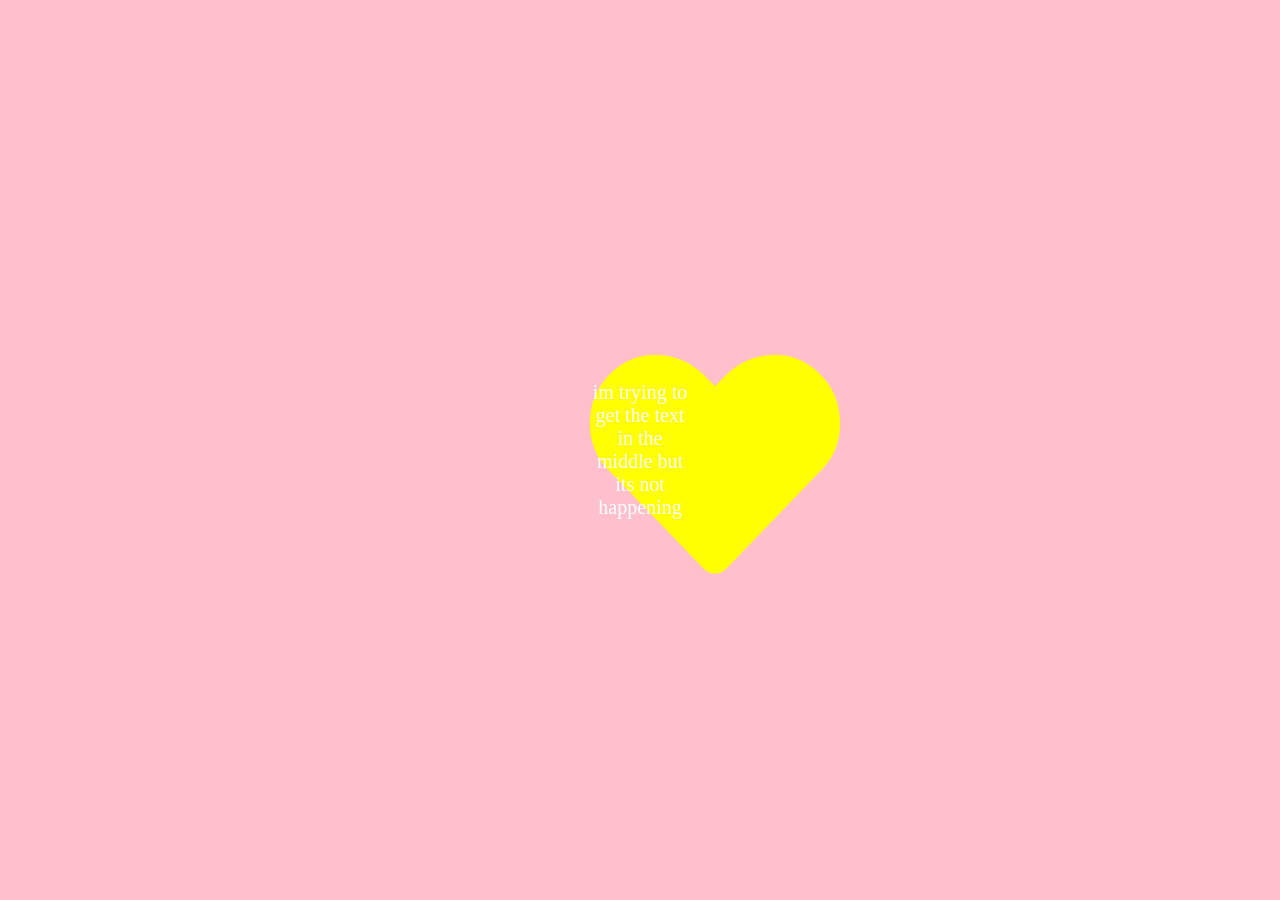
<file: index.html>
<!DOCTYPE html>
<html lang="en">
<head>
    <link rel="stylesheet" href="style3.css">
    <link rel="stylesheet" href="https://cdnjs.cloudflare.com/ajax/libs/font-awesome/5.15.1/css/all.min.css"
          integrity="sha512-+4zCK9k+qNFUR5X+cKL9EIR+ZOhtIloNl9GIKS57V1MyNsYpYcUrUeQc9vNfzsWfV28IaLL3i96P9sdNyeRssA=="
          crossorigin="anonymous"/>
</head>
<body>
<div>
    <i class="fas fa-heart" aria-hidden="true"></i>
    <span class="heart-text">im trying to get the text in the middle but its not happening</span>
</div>
</body>
</html>
</file>
<file: style3.css>
/* General Styling */
body {
    display: flex;
    align-items: center;
    justify-content: center;
    min-height: 100vh;
    margin: 0;
    background: pink;
}

/* Styling Heart Container */
div {
    position: relative;
    text-align: center;
}

/* Styling Heart */
.fa-heart {
    color: yellow;
    font-size: 250px;
    height: 100px;
    width: 100px;
    /* Animating heart */
    animation: pulse 1s linear infinite;
}

.heart-text {
    position: absolute;
    top: 50%;
    left: 50%;
    transform: translate(-50%, -50%);
    font-size: 20px;
    color: white;
    text-align: center;
    width: 100%; /* Make sure text spans the entire width */
}

@keyframes pulse {
    0% {
        transform: scale(1);
        opacity: 0;
    }
    50% {
        transform: scale(1.3);
        opacity: 1;
    }
    100% {
        transform: scale(1);
        opacity: 0;
    }
}
</file>
